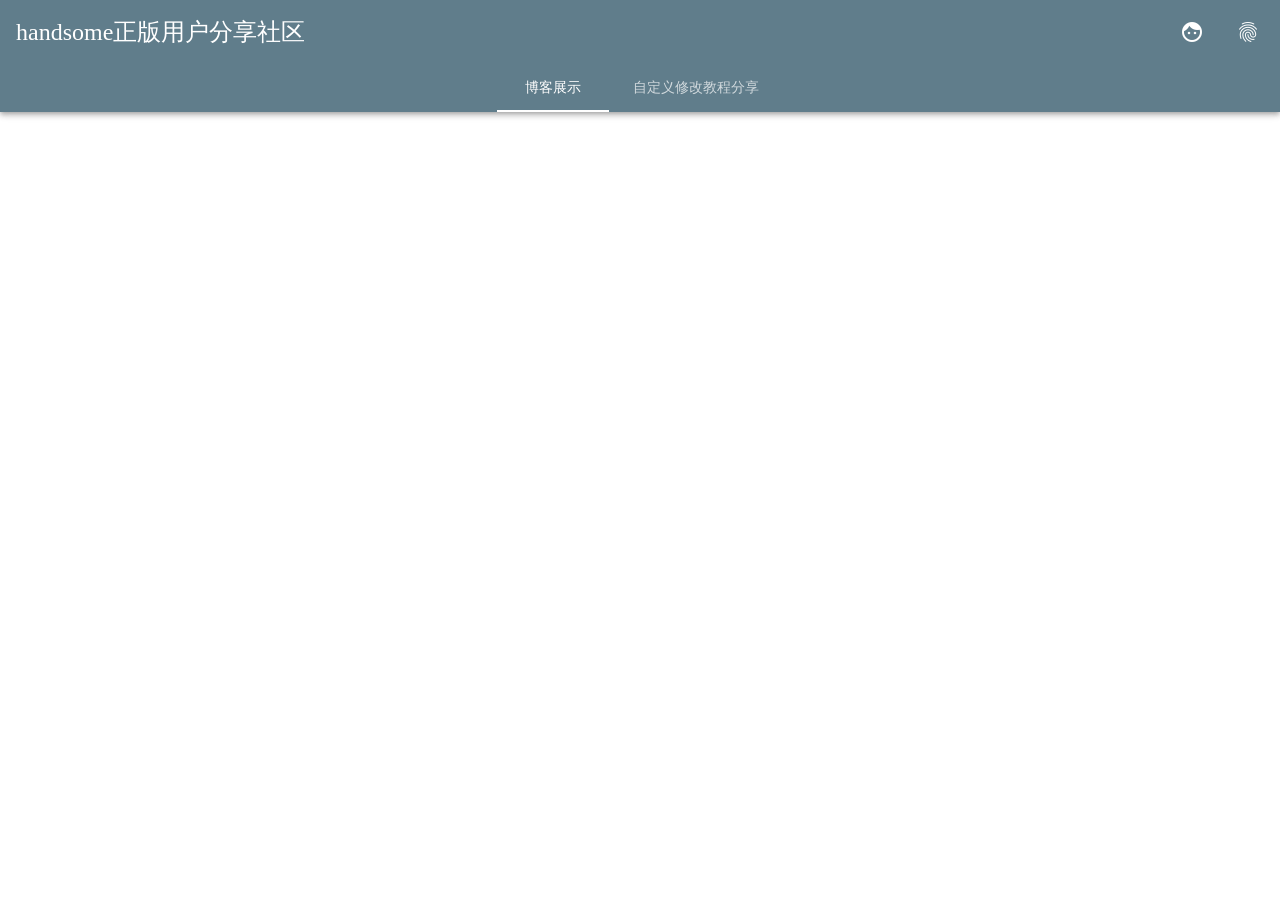
<file: user.html>
<!DOCTYPE html>
<html lang="zh-cmn-Hans">
<head>
    <meta charset="UTF-8">
    <title>handsome正版用户分享社区</title>
    <meta name="viewport" content="width=device-width,maximum-scale=1.0, minimum-scale=1.0, user-scalable=no">
    <meta name="apple-mobile-web-app-capable" content="yes"/>
    <meta name="format-detection" content="telephone=no"/>

</head>
<body class="mdui-theme-primary-blue-grey">


<div class="mdui-container main">
    <div class="mdui-center mdui-text-color-grey-800 mdui-text-center" style="float: left;width:100%;font-size: 35px;">
        加载中……
    </div>



</div>
<div class="" style="">
</div>
<script>
      window.location="./forum/index.html";
</script>
</body>
</html>
</file>
